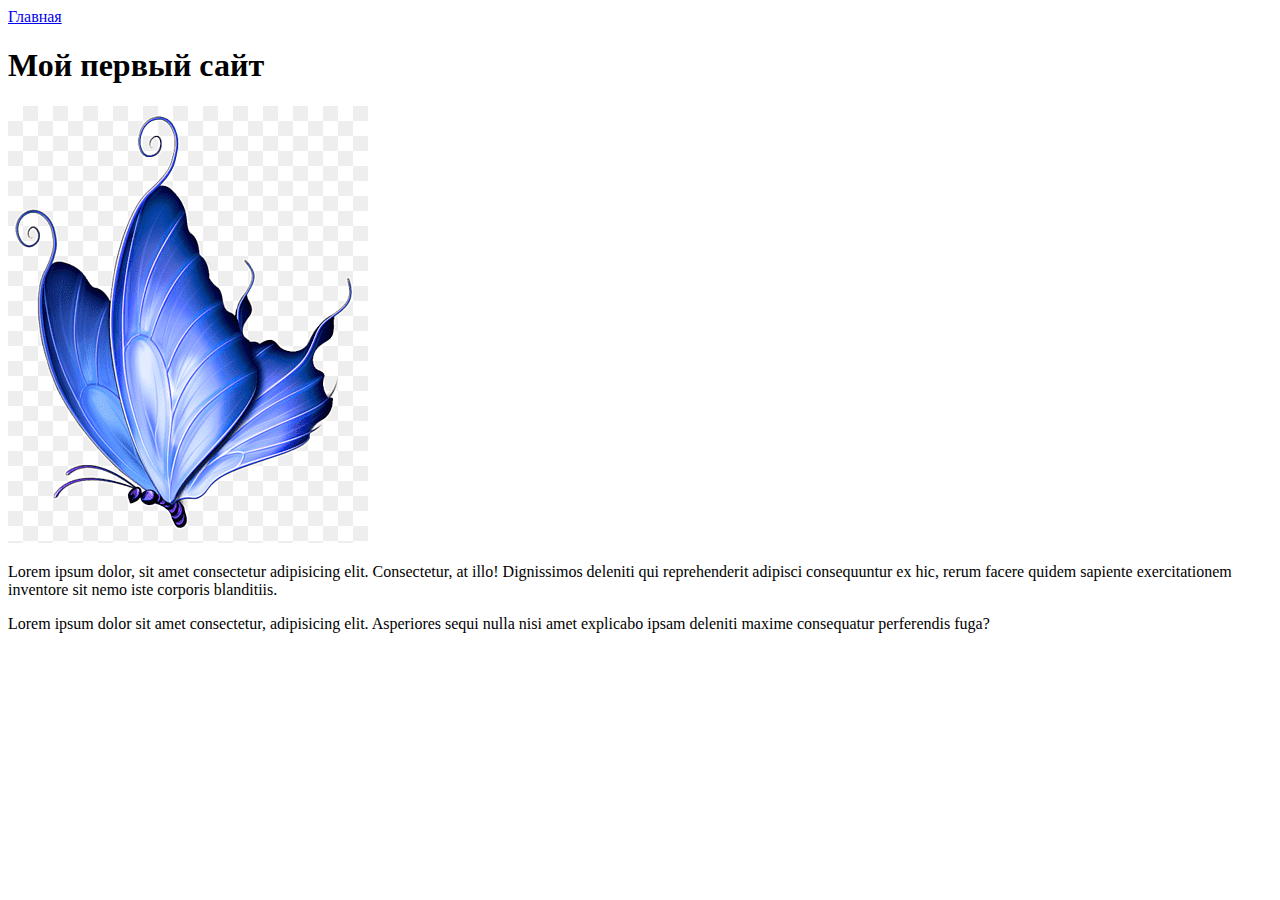
<file: Lesson_1_1/Index.html>
<!DOCTYPE html>
<html lang="en">

<head>
    <meta charset="UTF-8">
    <meta name="viewport" content="width=device-width, initial-scale=1.0">
    <title>Document</title>
</head>

<body>
    <a href="Index.html">Главная</a>
    <h1>Мой первый сайт</h1>
    <img src="img/png.png" alt="photo">
    <p>Lorem ipsum dolor, sit amet consectetur adipisicing elit. Consectetur, at illo! Dignissimos deleniti qui
        reprehenderit adipisci consequuntur ex hic, rerum facere quidem sapiente exercitationem inventore sit nemo iste
        corporis blanditiis.</p>
    <p>Lorem ipsum dolor sit amet consectetur, adipisicing elit. Asperiores sequi nulla nisi amet explicabo ipsam
        deleniti maxime consequatur perferendis fuga?</p>
</body>

</html>
</file>
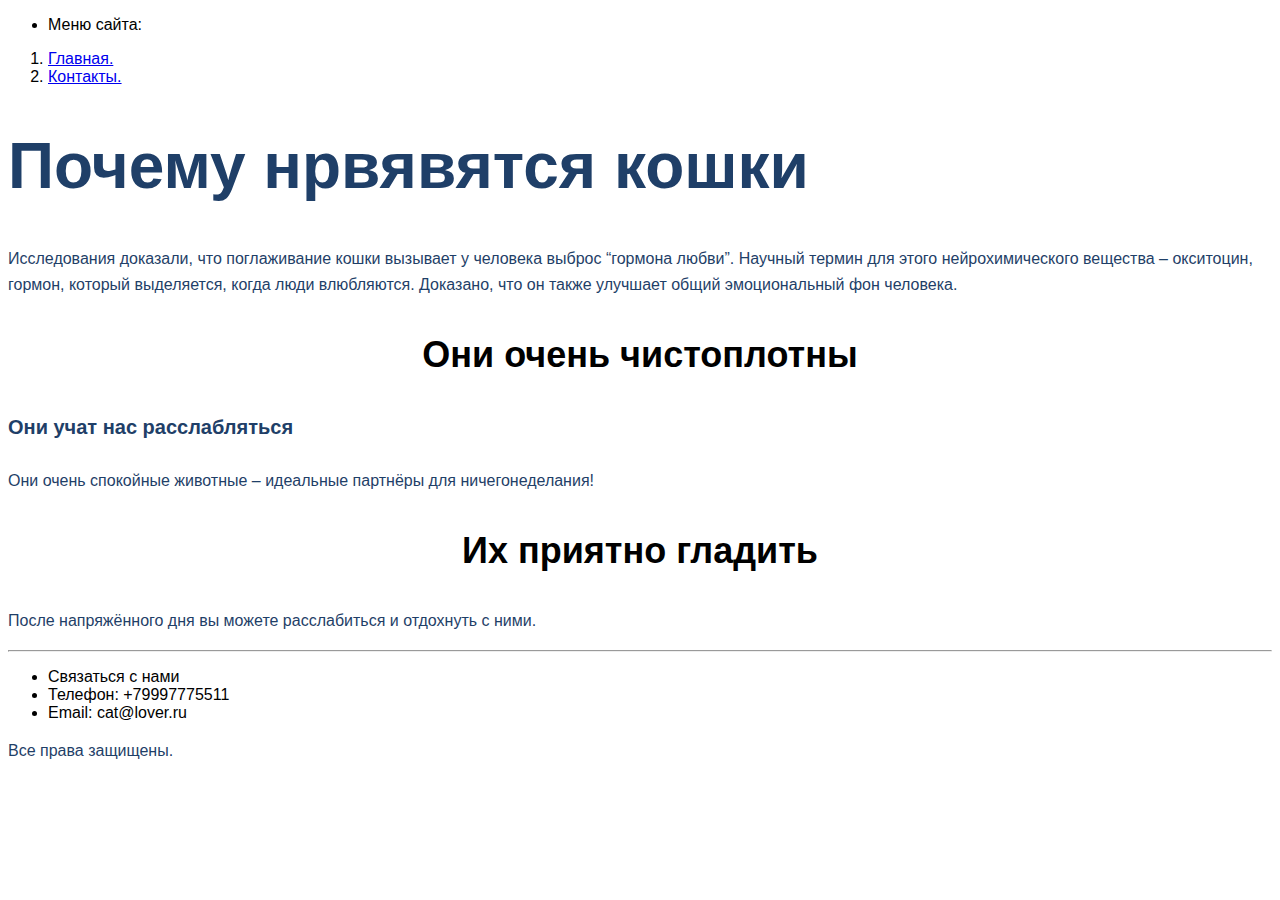
<file: Lesson_1_2/Index.html>
<!DOCTYPE html>
<html lang="en">

<head>
    <meta charset="UTF-8">
    <meta name="viewport" content="width=device-width, initial-scale=1.0">
    <link rel="icon" type="image/x-icon" href="./favicon.ico">
    <title>Главная</title>
    <link rel="stylesheet" href="style.css">
</head>

<body>

    <!--Шапка сайта-->
    <ul>
        <li> <a>Меню сайта:</a></li>
    </ul>
    <ol>
        <li> <a href="index.html">Главная.</a></li>
        <li><a href="contact.html">Контакты.</a></li>
    </ol>
    <h1 class="main">Почему нрвявятся кошки</h1>
    <p class="paragraph">Исследования доказали, что поглаживание кошки вызывает у человека выброс “гормона любви”.
        Научный термин для
        этого
        нейрохимического вещества – окситоцин, гормон, который выделяется, когда люди влюбляются. Доказано, что он также
        улучшает общий эмоциональный фон человека. </p>
    <h3 class="subheading">Они очень чистоплотны</h3>
    <h4 class="subheading-h4">Они учат нас расслабляться</h4>
    <p class="paragraph">Они очень спокойные животные – идеальные партнёры для ничегонеделания!</p>
    <h3 class="subheading" 3>Их приятно гладить</h3>
    <p class="paragraph">После напряжённого дня вы можете расслабиться и отдохнуть c ними. </p>
    <hr>

    <!--Список контактов-->
    <ul>
        <li>Связаться с нами</li>
        <li>Телефон: +79997775511</li>
        <li>Email: cat@lover.ru</li>
    </ul>
    <p class="paragraph">Все права защищены.</p>
</body>

</html>
</file>
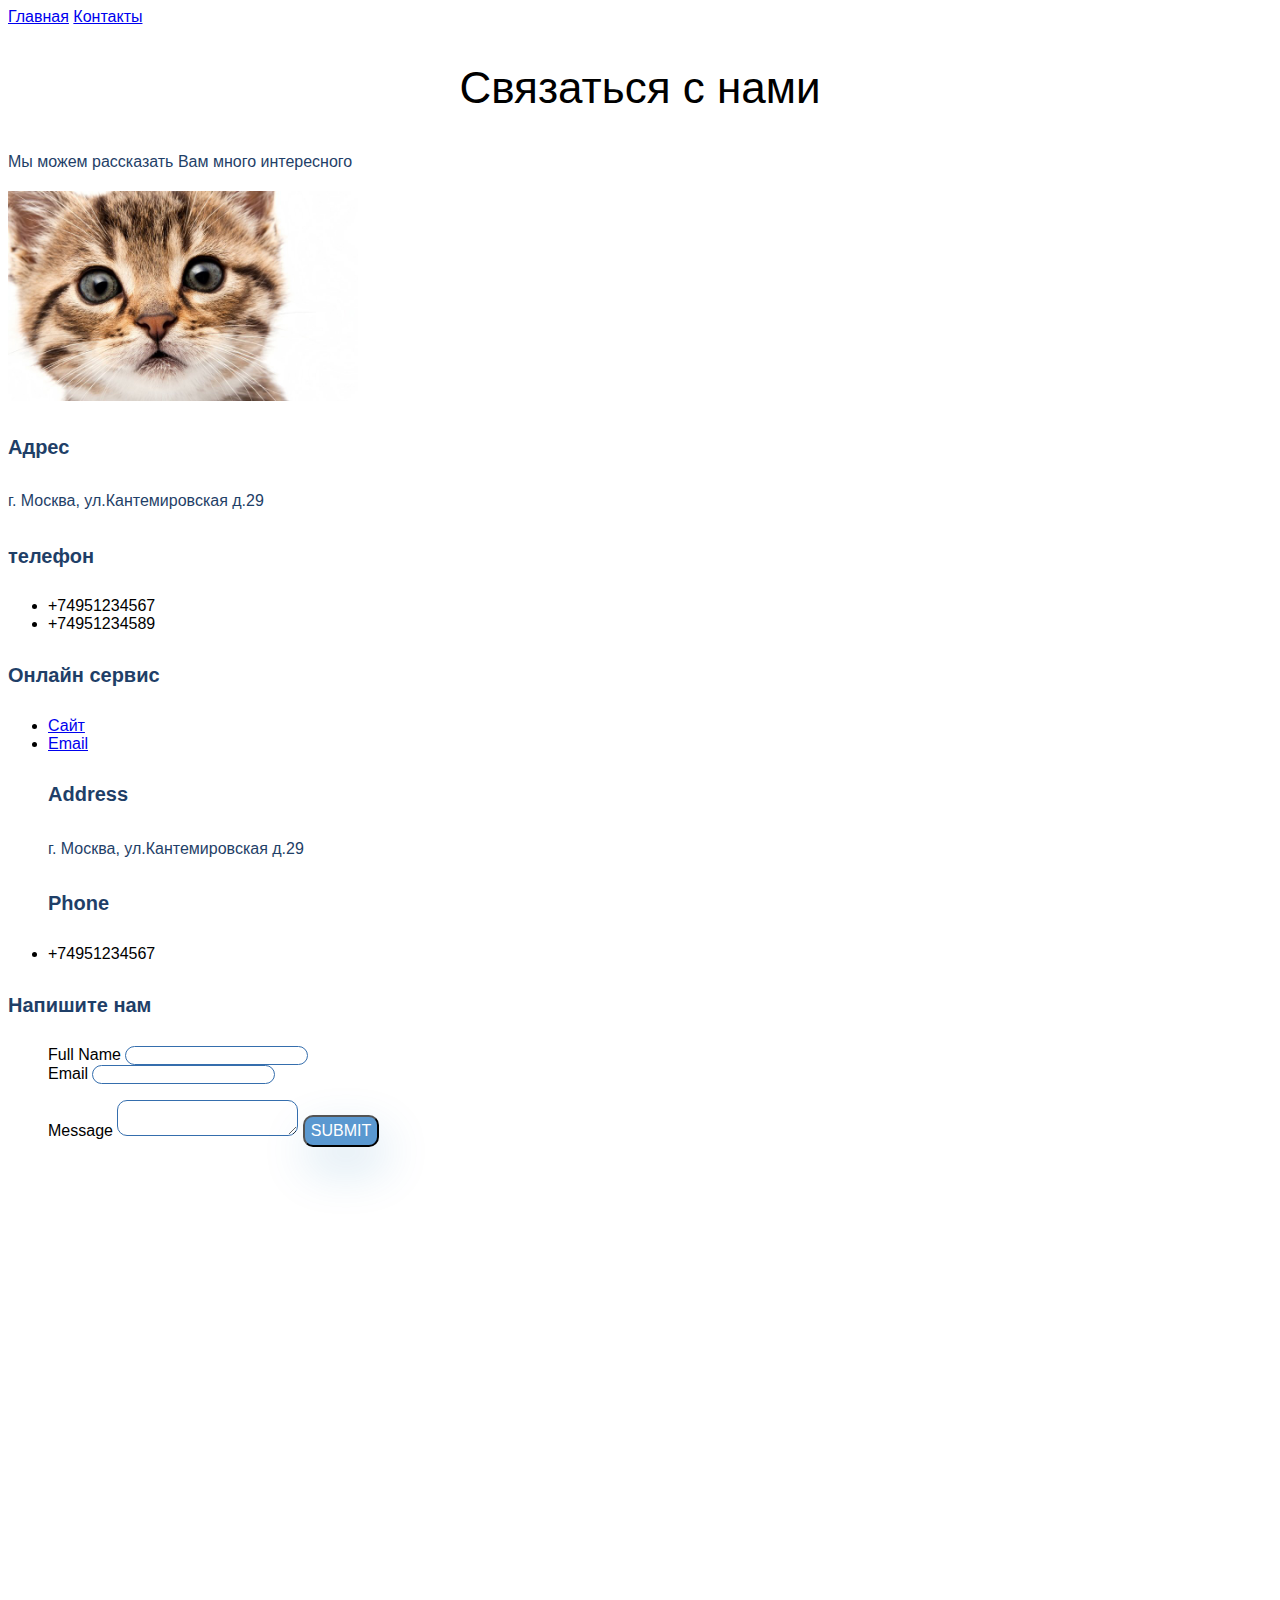
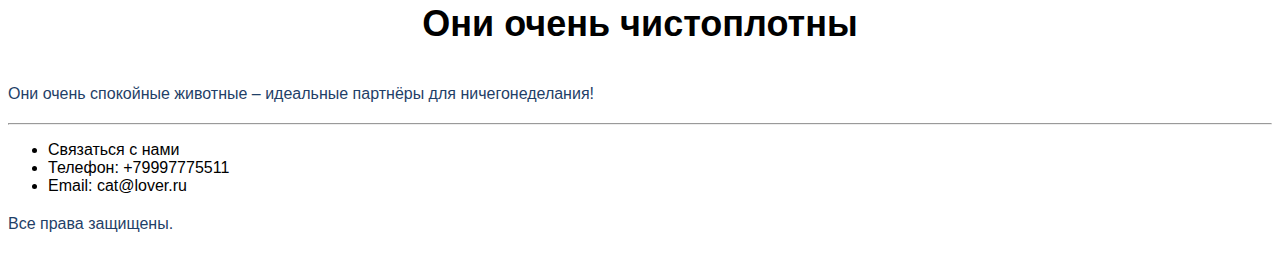
<file: Lesson_1_2/Contact.html>
<!DOCTYPE html>
<html lang="ru">

<head>
    <meta charset="UTF-8">
    <meta name="viewport" content="width=device-width, initial-scale=1.0">
    <title>Контакты</title>
    <link rel="stylesheet" href="style.css">
</head>

<body>
    <a href="index.html">Главная</a>
    <a href="contact.html">Контакты</a>

    <!--Шапка сайта-->
    <h2 class="subheading-contact">Связаться с нами</h2>
    <p class="paragraph">Мы можем рассказать Вам много интересного</p>
    <img src="img/abeead37a6c1edf.jpg" alt="photo" width="350">

    <h4 class="subheading-h4">Адрес</h4>
    <P class="paragraph">г. Москва, ул.Кантемировская д.29</P>
    <h4 class="subheading-h4">телефон</h4>
    <ul>
        <li>+74951234567</li>
        <li>+74951234589</li>
    </ul>
    <h4 class="subheading-h4">Онлайн сервис</h4>
    <ul>
        <li><a href="https://www.murcat.ru/" target="_blank">Сайт</a></li>
        <li><a href="cat@lover.ru/">Email</a></li>
        <h4 class="subheading-h4">Address</h4>
        <P class="paragraph">г. Москва, ул.Кантемировская д.29</P>
        <h4 class="subheading-h4">Phone</h4>
        <li>+74951234567</li>
    </ul>

    <h4 class="subheading-h4">Напишите нам</h4>
    <ul>
        <label for="fullName">Full Name</label>
        <input class="input-field" type="text" id="fullName" name="fullName"><br>

        <label for="email">Email</label>
        <input class="input-field" type="email" id="email" name="email"><br>
    </ul>
    <ul>
        <label for="message">Message</label>
        <textarea class="input-field" id="message" name="message"></textarea>

        <button class="submit-button" type="submit">submit</button>
    </ul>

    <!--Яндекс.Карта-->
    <iframe
        src="https://yandex.ru/map-widget/v1/?um=constructor%3A997ee1d4435b21e8eddd5ff4ff465be5602523cbb75bc7eafabdd7a8e8238d5b&amp;source=constructor"
        width="500" height="400" frameborder="0"></iframe>

    <!--Подвал сайта-->
    <h3 class="subheading">Они очень чистоплотны</h3>
    <p class="paragraph">Они очень спокойные животные – идеальные партнёры для ничегонеделания!</p>
    <hr>
    <!--Список контактов-->
    <ul>
        <li>Связаться с нами</li>
        <li>Телефон: +79997775511</li>
        <li>Email: cat@lover.ru</li>
    </ul>
    <P class="paragraph">Все права защищены.</P>
</body>

</html>
</file>
<file: Lesson_1_2/style.css>
body {
    font-family: sans-serif;
}

.paragraph {
    font-size: 16px;
    line-height: 26px;
    color: #1f3f68;
}

.main {
    font-size: 64px;
    color: #1F3F68;
}

.subheading-contact {
    font-weight: 500;
    font-size: 44px;
    text-align: center;
}

.subheading {
    font-size: 36px;
    text-align: center;
}

.subheading-h4 {
    font-size: 20px;
    line-height: 30px;
    color: #1F3F68;
}

.input-field {
    border: 1px solid #356EAD;
    box-sizing: border-box;
    border-radius: 10px;
    opacity: 0.4.
}

.submit-button {
    background: #5A98D0;
    box-shadow: 5px 20px 50px rgba(16, 112, 177, 0.2);
    border-radius: 10px;
    font-weight: 500;
    font-size: 16px;
    line-height: 26px;
    text-align: center;
    color: #FFFFFF;
    text-transform: uppercase;
}
</file>
